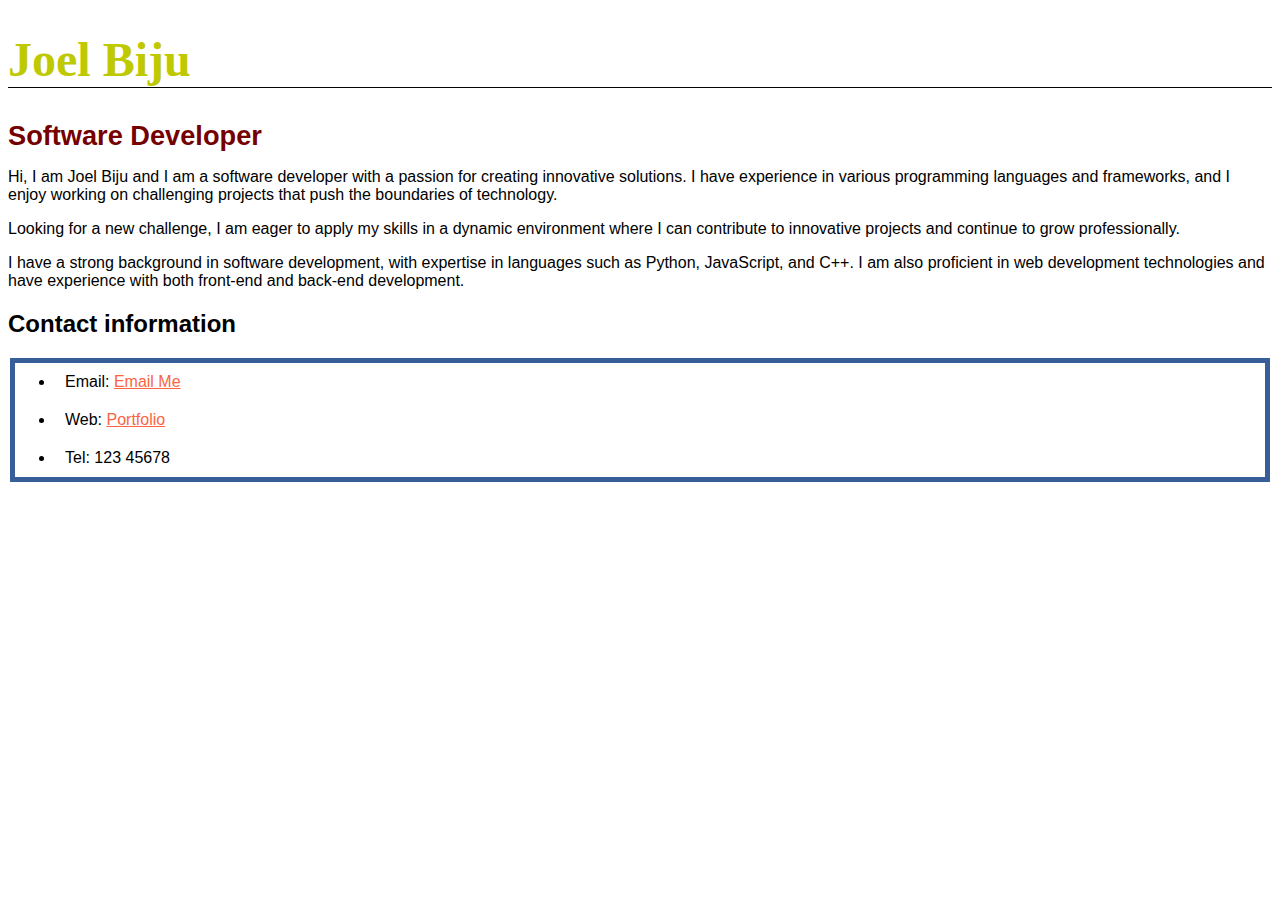
<file: index.html>
<!DOCTYPE html>
<html lang="en">
<head>
    <meta charset="UTF-8">
    <link rel="stylesheet" href="styles.css">
    <meta name="viewport" content="width=device-width, initial-scale=1.0">
    <title>Biography-JoelBiju</title>
</head>
<body>
    <h1>Joel Biju</h1>
<div class="job-title">Software Developer</div>
<p>
  Hi, I am Joel Biju and I am a software developer with a passion for creating innovative solutions. I have experience in various programming languages and frameworks, and I enjoy working on challenging projects that push the boundaries of technology.
</p>

<p>
  Looking for a new challenge, I am eager to apply my skills in a dynamic environment where I can contribute to innovative projects and continue to grow professionally.
</p>
<p>
  I have a strong background in software development, with expertise in languages such as Python, JavaScript, and C++. I am also proficient in web development technologies and have experience with both front-end and back-end development.
</p>

<h2>Contact information</h2>
<ul>
  <li>Email: <a href="mailto:work.joelbiju@gmail.com.com">Email Me</a></li>
  <li>Web: <a href="http://joelbiju.vercel.app">Portfolio</a></li>
  <li>Tel: 123 45678</li>
</ul>

</body>
</html>
</file>
<file: styles.css>
body {
  font-family: Arial, Helvetica, sans-serif;
}

h1 {
  color: #bfc902;
  font-size: 3rem;
  font-family: Georgia, "Times New Roman", Times, serif;
  border-bottom: 1px solid #030406;
}

h2 {
  font-size: 1.5em;
}

.job-title {
  color: #740000;
  font-size: 1.7rem;
  font-weight: bold;
}

a:link,
a:visited {
  color: #fb6542;
}

a:hover {
  text-decoration: none;
}

ul{
    border: 5px solid #375e97;
    margin: 2px;
}
li{
    padding: 10px;
}
</file>
<file: biography.css>
body {
  font-family: Arial, Helvetica, sans-serif;
}

h1 {
  color: #bfc902;
  font-size: 3rem;
  font-family: Georgia, "Times New Roman", Times, serif;
  border-bottom: 1px solid #030406;
}

h2 {
  font-size: 1.5em;
}

.job-title {
  color: #740000;
  font-size: 1.7rem;
  font-weight: bold;
}

a:link,
a:visited {
  color: #fb6542;
}

a:hover {
  text-decoration: none;
}

ul{
    border: 5px solid #375e97;
    margin: 2px;
}
li{
    padding: 10px;
}
</file>
